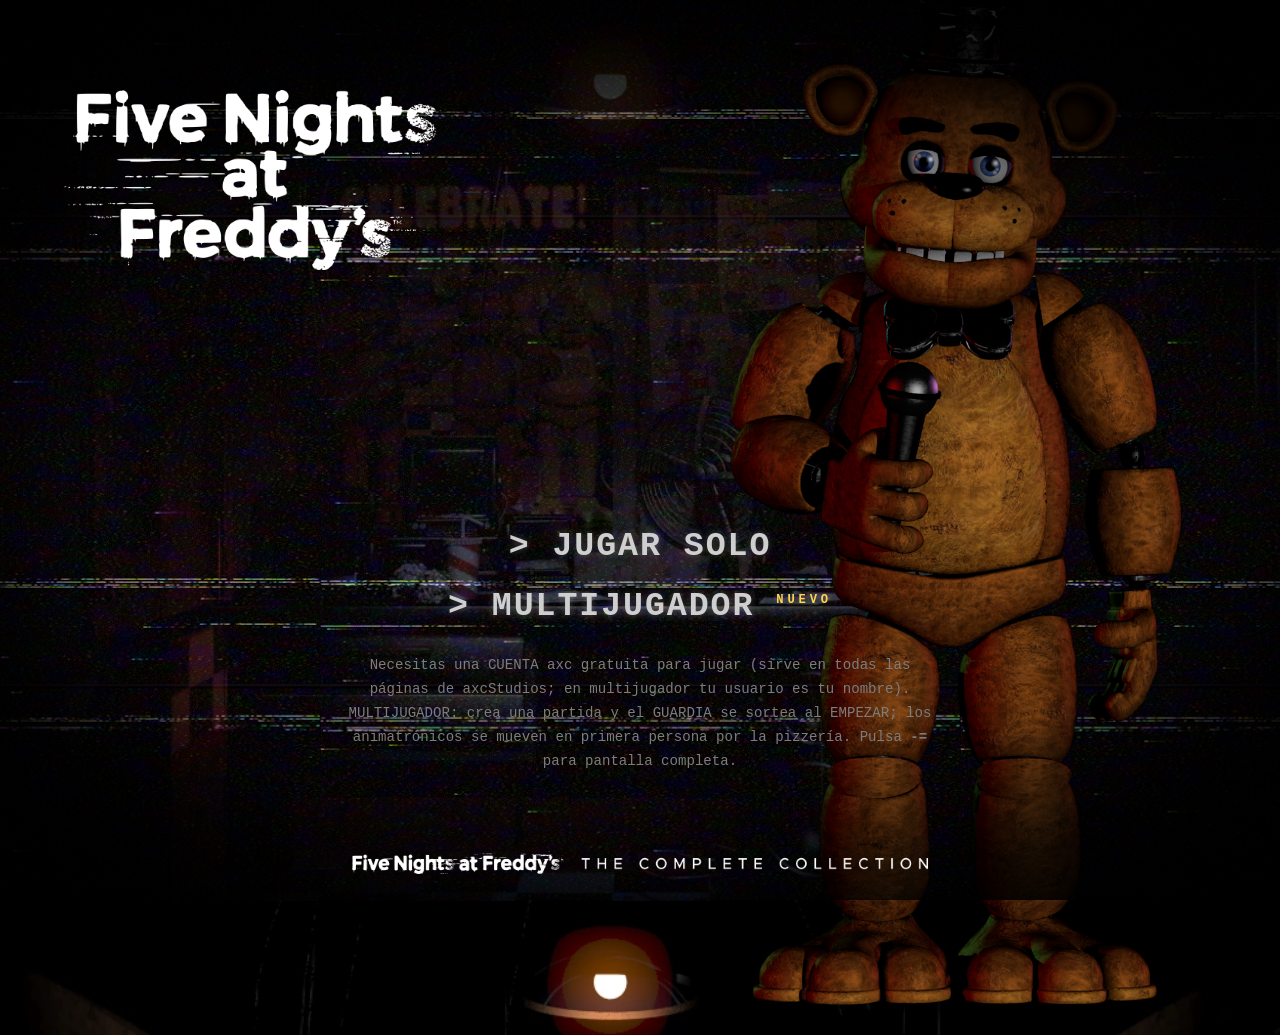
<file: index.html>
<!DOCTYPE html>
<html lang="es">

<head>
    <meta charset="UTF-8">
    <meta name="viewport" content="width=device-width, initial-scale=1.0">
    <title>Five Nights at Freddy's 1 — Multijugador</title>
    <link rel="icon" href="1/favicon.ico" />
    <style>
        html {
            display: block;
            -webkit-user-select: none;
            -ms-user-select: none;
            user-select: none;
            overflow: hidden;
            height: 100%;
        }

        body {
            position: relative;
            background-color: black;
            background-image: url(1/resources/office.png);
            background-position: center;
            background-size: cover;
            display: flex;
            align-items: center;
            justify-content: center;
            margin: 0;
            height: 100%;
            font-family: monospace;
        }

        a {
            text-decoration: none;
        }

        .selection {
            height: auto;
            min-height: 100vh;
            width: 100%;
            display: flex;
            overflow: hidden;
        }

        .launcher-text {
            position: absolute;
            left: 50%;
            transform: translate(-50%, 0);
            bottom: 2.5vh;
            z-index: 1;
        }

        .vignette {
            position: absolute;
            top: 0;
            left: 0;
            width: 100vw;
            height: 100vh;
            pointer-events: none;
        }

        .glitch {
            position: absolute;
            background-image: url(1/resources/background.gif);
            background-position: center;
            background-size: 50vw;
            top: 0;
            left: 0;
            width: 100vw;
            height: 100vh;
            pointer-events: none;
            opacity: 0.75;
            z-index: -1;
        }

        #title {
            position: absolute;
            top: 10vh;
            left: 5vw;
            z-index: 1;
            height: 20vh;
        }

        #animatronic {
            position: absolute;
            top: -5vh;
            right: 7vw;
            height: 120vh;
        }

        .menu {
            position: absolute;
            left: 50%;
            transform: translate(-50%, 0);
            bottom: 14vh;
            z-index: 2;
            display: flex;
            flex-direction: column;
            align-items: center;
            gap: 2.2vh;
            width: 85vw;
        }

        .btn {
            font-family: monospace;
            font-weight: bold;
            font-size: 2.6vw;
            color: #cfcfcf;
            background: transparent;
            border: none;
            cursor: pointer;
            letter-spacing: 0.15vw;
            text-shadow: 0 0 0.6vw rgba(255, 255, 255, 0.25);
            transition: color 0.08s linear, text-shadow 0.08s linear;
        }

        .btn:hover {
            color: #ffffff;
            text-shadow: 0 0 1vw rgba(255, 255, 255, 0.8);
        }

        .btn.small {
            font-size: 1.4vw;
            color: #8a8a8a;
        }

        .note {
            color: #7d7d7d;
            font-size: 1.1vw;
            font-family: monospace;
            text-align: center;
            max-width: 46vw;
            line-height: 1.7;
            margin-top: 1vh;
        }

        .new {
            color: #ffd34d;
            font-size: 0.95vw;
            letter-spacing: 0.3vw;
            vertical-align: super;
        }

        /* ---- chip de cuenta axc (SSO) ---- */
        #accountChip {
            position: absolute;
            top: 2.5vh;
            right: 2vw;
            z-index: 30;
            /* sobre el menú(2) y la viñeta, bajo el modal axc (z-index 1000) */
        }
    </style>
</head>

<body>
    <div class="selection" id="selection">
        <img id="title" src="1/resources/title.png">
        <img id="animatronic" src="1/resources/animatronic.png">
        <div class="menu">
            <a href="1/index.html"><button class="btn">&gt; JUGAR SOLO</button></a>
            <a href="mp/lobby.html"><button class="btn">&gt; MULTIJUGADOR <span class="new">NUEVO</span></button></a>
            <div class="note">Necesitas una CUENTA axc gratuita para jugar (sirve en todas
                las páginas de axcStudios; en multijugador tu usuario es tu nombre).
                MULTIJUGADOR: crea una partida y el GUARDIA se sortea al EMPEZAR;
                los animatrónicos se mueven en primera persona por la pizzería.
                Pulsa <b>-=</b> para pantalla completa.</div>
        </div>
        <a href="https://discord.gg/xuu8TnSY4b">
            <div class="launcher-text"><img src="1/resources/launcher-text.png" style="width: 45vw;"></div>
        </a>
        <!-- Sistema de cuentas axc (SSO): botón Iniciar sesión / avatar -->
        <div id="accountChip"></div>
    </div>
    <div class="glitch"></div>
    <img src="1/resources/vignette.png" class="vignette">
    <!-- Sistema de cuentas axc (SSO): una sola cuenta para todas las páginas de axcStudios -->
    <script src="https://axcgamestudios.github.io/axcStudios/axc-auth.js"></script>
    <script src="https://axcgamestudios.github.io/axcStudios/axc-ui.js"></script>
    <script>
        // Evita el movimiento táctil (como el original)
        window.addEventListener("scroll", preventMotion, false);
        window.addEventListener("touchmove", preventMotion, false);
        function preventMotion(event) {
            window.scrollTo(0, 0);
            event.preventDefault();
            event.stopPropagation();
        }
        // Pantalla completa con -=
        const pressedKeys = {};
        document.addEventListener('keydown', event => {
            pressedKeys[event.key] = true;
            if (pressedKeys['-'] && pressedKeys['=']) {
                document.documentElement.requestFullscreen();
                delete pressedKeys[event.key];
            }
        });
        document.addEventListener('keyup', (event) => {
            delete pressedKeys[event.key];
        });

        // ---- Sistema de cuentas axc (SSO) ----
        // JUGAR (solo o multijugador) exige sesión; el modal de cuenta
        // se abre al pulsar y la acción continúa sola al iniciar sesión.
        // Degradación suave: si la biblioteca o el servidor de cuentas
        // no están disponibles, se juega igual (con aviso).
        (function () {
            let pending = null;   // destino en espera de sesión

            function libsOk() { return !!(window.AXC && window.AXC_UI); }
            function serverDown() {
                try { return !!(window.AXC && AXC.state.db === false); } catch (e) { return false; }
            }

            function gate(href) {
                return function (ev) {
                    ev.preventDefault();
                    if (!libsOk()) { window.location.href = href; return; }        // CDN caído → no bloquear
                    if (AXC.state.user) { window.location.href = href; return; }   // con sesión → jugar
                    if (serverDown()) {                                            // servidor caído → avisar y jugar
                        try { AXC_UI.toast('Servidor de cuentas no disponible: jugando sin cuenta'); } catch (e) { }
                        window.location.href = href; return;
                    }
                    pending = href;
                    AXC_UI.openAuth('login');
                };
            }

            const links = document.querySelectorAll('.menu a');
            for (let i = 0; i < links.length; i++) {
                links[i].addEventListener('click', gate(links[i].getAttribute('href')));
            }

            if (libsOk()) {
                try {
                    AXC_UI.init({
                        chip: '#accountChip',
                        onAuth: function (u) {
                            if (u && pending) {
                                try { AXC_UI.closeAuth(); } catch (e) { }
                                const h = pending; pending = null;
                                window.location.href = h;               // continuar lo pulsado
                            }
                        }
                    });
                } catch (e) { }
            }
        })();
    </script>
</body>

</html>
</file>
